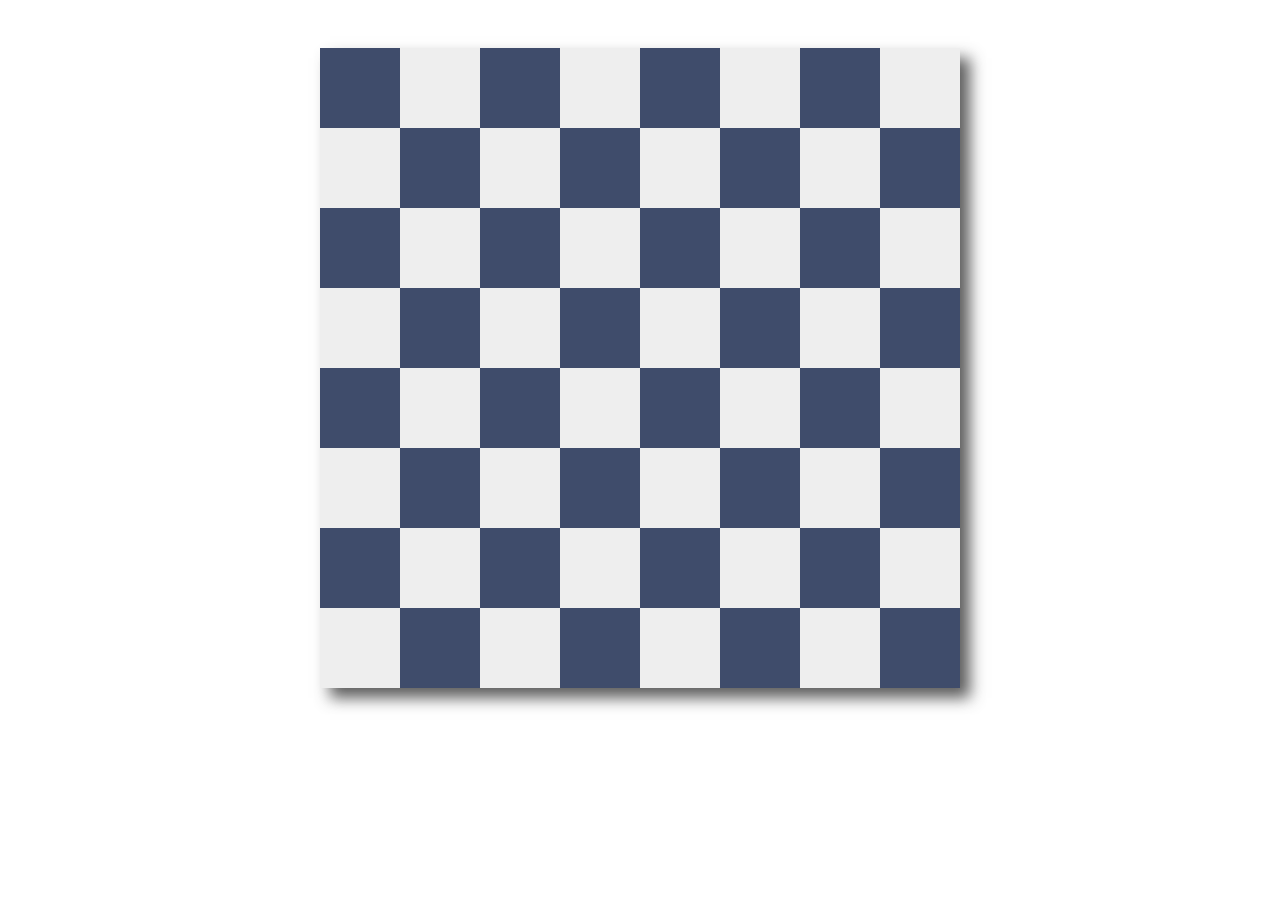
<file: index.html>
<!DOCTYPE html>
<!--[if lt IE 7]>      <html class="no-js lt-ie9 lt-ie8 lt-ie7"> <![endif]-->
<!--[if IE 7]>         <html class="no-js lt-ie9 lt-ie8"> <![endif]-->
<!--[if IE 8]>         <html class="no-js lt-ie9"> <![endif]-->
<!--[if gt IE 8]><!-->
<html class="no-js">
<!--<![endif]-->

<head>
    <meta charset="utf-8">
    <meta http-equiv="X-UA-Compatible" content="IE=edge">
    <title>CORNERS</title>
    <meta name="description" content="">
    <meta name="viewport" content="width=device-width, initial-scale=1">

    <!-- Place favicon.ico and apple-touch-icon.png in the root directory -->

    <link rel="stylesheet" href="css/normalize.css">
    <link rel="stylesheet" href="css/main.css">
    <script src="js/vendor/modernizr-2.6.2.min.js"></script>
</head>

<body>
    <!--[if lt IE 7]>
            <p class="browsehappy">You are using an <strong>outdated</strong> browser. Please <a href="http://browsehappy.com/">upgrade your browser</a> to improve your experience.</p>
        <![endif]-->

    <div id="corners-game">
        <div id="stats"></div>
        <div id="board">
            <div id="_00" class="cell oddrow">
               &nbsp;
            </div>
            <div id="_01" class="cell oddrow">
                &nbsp;
            </div>
            <div id="_02" class="cell oddrow">&nbsp;</div>
            <div id="_03" class="cell oddrow">&nbsp;</div>
            <div id="_04" class="cell oddrow">&nbsp;</div>
            <div id="_05" class="cell oddrow">&nbsp;</div>
            <div id="_06" class="cell oddrow">&nbsp;</div>
            <div id="_07" class="cell oddrow">&nbsp;</div>
            <div id="_10" class="cell evenrow">&nbsp;</div>
            <div id="_11" class="cell evenrow">&nbsp;</div>
            <div id="_12" class="cell evenrow">&nbsp;</div>
            <div id="_13" class="cell evenrow">&nbsp;</div>
            <div id="_14" class="cell evenrow">&nbsp;</div>
            <div id="_15" class="cell evenrow">&nbsp;</div>
            <div id="_16" class="cell evenrow">&nbsp;</div>
            <div id="_17" class="cell evenrow">&nbsp;</div>
            <div id="_20" class="cell oddrow">&nbsp;</div>
            <div id="_21" class="cell oddrow">&nbsp;</div>
            <div id="_22" class="cell oddrow">&nbsp;</div>
            <div id="_23" class="cell oddrow">&nbsp;</div>
            <div id="_24" class="cell oddrow">&nbsp;</div>
            <div id="_25" class="cell oddrow">&nbsp;</div>
            <div id="_26" class="cell oddrow">&nbsp;</div>
            <div id="_27" class="cell oddrow">&nbsp;</div>
            <div id="_30" class="cell evenrow">&nbsp;</div>
            <div id="_31" class="cell evenrow">&nbsp;</div>
            <div id="_32" class="cell evenrow">&nbsp;</div>
            <div id="_33" class="cell evenrow">&nbsp;</div>
            <div id="_34" class="cell evenrow">&nbsp;</div>
            <div id="_35" class="cell evenrow">&nbsp;</div>
            <div id="_36" class="cell evenrow">&nbsp;</div>
            <div id="_37" class="cell evenrow">&nbsp;</div>
            <div id="_40" class="cell oddrow">&nbsp;</div>
            <div id="_41" class="cell oddrow">&nbsp;</div>
            <div id="_42" class="cell oddrow">&nbsp;</div>
            <div id="_43" class="cell oddrow">&nbsp;</div>
            <div id="_44" class="cell oddrow">&nbsp;</div>
            <div id="_45" class="cell oddrow">&nbsp;</div>
            <div id="_46" class="cell oddrow">&nbsp;</div>
            <div id="_47" class="cell oddrow">&nbsp;</div>
            <div id="_50" class="cell evenrow">&nbsp;</div>
            <div id="_51" class="cell evenrow">&nbsp;</div>
            <div id="_52" class="cell evenrow">&nbsp;</div>
            <div id="_53" class="cell evenrow">&nbsp;</div>
            <div id="_54" class="cell evenrow">&nbsp;</div>
            <div id="_55" class="cell evenrow">&nbsp;</div>
            <div id="_56" class="cell evenrow">&nbsp;</div>
            <div id="_57" class="cell evenrow">&nbsp;</div>
            <div id="_60" class="cell oddrow">&nbsp;</div>
            <div id="_61" class="cell oddrow">&nbsp;</div>
            <div id="_62" class="cell oddrow">&nbsp;</div>
            <div id="_63" class="cell oddrow">&nbsp;</div>
            <div id="_64" class="cell oddrow">&nbsp;</div>
            <div id="_65" class="cell oddrow">&nbsp;</div>
            <div id="_66" class="cell oddrow">&nbsp;</div>
            <div id="_67" class="cell oddrow">&nbsp;</div>
            <div id="_70" class="cell evenrow">&nbsp;</div>
            <div id="_71" class="cell evenrow">&nbsp;</div>
            <div id="_72" class="cell evenrow">&nbsp;</div>
            <div id="_73" class="cell evenrow">&nbsp;</div>
            <div id="_74" class="cell evenrow">&nbsp;</div>
            <div id="_75" class="cell evenrow">&nbsp;</div>
            <div id="_76" class="cell evenrow">&nbsp;</div>
            <div id="_77" class="cell evenrow">&nbsp;</div>
        </div>
    </div>


    <script src="//ajax.googleapis.com/ajax/libs/jquery/1.10.2/jquery.min.js"></script>
    <script>
        window.jQuery || document.write('<script src="js/vendor/jquery-1.10.2.min.js"><\/script>')
    </script>
    <script src="js/plugins.js"></script>
    <script src="js/corners.js"></script>
    <script src="js/main.js"></script>
</body>

</html>
</file>
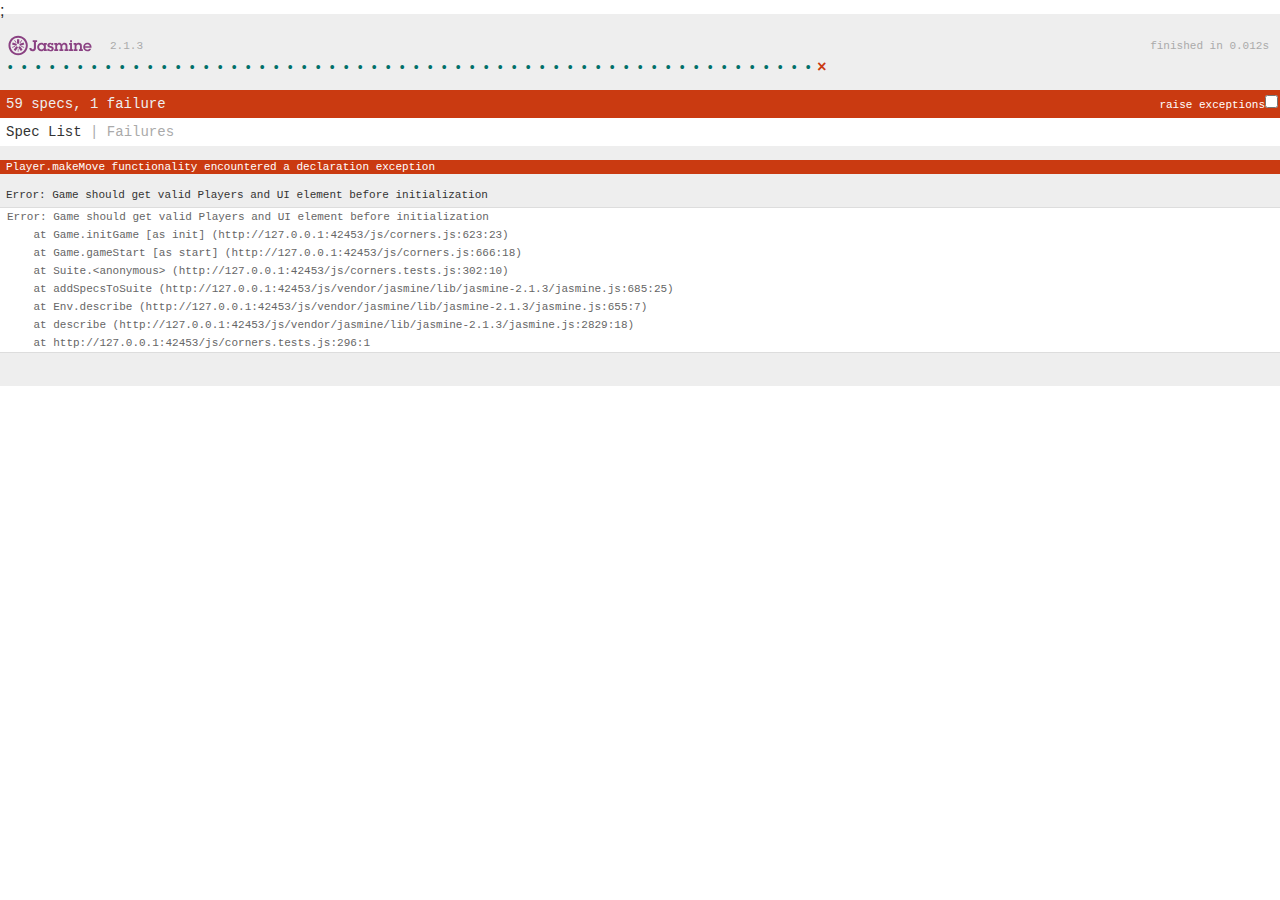
<file: tests.html>
<!DOCTYPE html>
<!--[if lt IE 7]>      <html class="no-js lt-ie9 lt-ie8 lt-ie7"> <![endif]-->
<!--[if IE 7]>         <html class="no-js lt-ie9 lt-ie8"> <![endif]-->
<!--[if IE 8]>         <html class="no-js lt-ie9"> <![endif]-->
<!--[if gt IE 8]><!--> <html class="no-js"> <!--<![endif]-->
    <head>
        <meta charset="utf-8">
        <meta http-equiv="X-UA-Compatible" content="IE=edge">
        <title>CORNERS TEST SUITE</title>
        <meta name="description" content="">
        <meta name="viewport" content="width=device-width, initial-scale=1">


        <link rel="stylesheet" href="css/normalize.css">
        <link rel="stylesheet" href="css/main.css">
        <link rel="shortcut icon" type="image/png" href="js/vendor/jasmine/lib/jasmine-2.1.3/jasmine_favicon.png">;
        <link rel="stylesheet" type="text/css" href="js/vendor/jasmine/lib/jasmine-2.1.3/jasmine.css">
        <script src="js/vendor/modernizr-2.6.2.min.js"></script>
        <script type="text/javascript" src="js/vendor/jasmine/lib/jasmine-2.1.3/jasmine.js"></script>
        <script type="text/javascript" src="js/vendor/jasmine/lib/jasmine-2.1.3/jasmine-html.js"></script>
        <script type="text/javascript" src="js/vendor/jasmine/lib/jasmine-2.1.3/boot.js"></script>
        <script type="text/javascript" src="js/plugins.js"></script>
        <script type="text/javascript" src="js/corners.js"></script>
        <script type="text/javascript" src="js/corners.tests.js"></script>
    </head>
    <body>


    </body>
</html>
</file>
<file: css/main.css>
/*! HTML5 Boilerplate v4.3.0 | MIT License | http://h5bp.com/ */

/*
 * What follows is the result of much research on cross-browser styling.
 * Credit left inline and big thanks to Nicolas Gallagher, Jonathan Neal,
 * Kroc Camen, and the H5BP dev community and team.
 */

/* ==========================================================================
   Base styles: opinionated defaults
   ========================================================================== */

html,
button,
input,
select,
textarea {
    color: #222;
}

html {
    font-size: 1em;
    line-height: 1.4;
}

/*
 * Remove text-shadow in selection highlight: h5bp.com/i
 * These selection rule sets have to be separate.
 * Customize the background color to match your design.
 */

::-moz-selection {
    background: #b3d4fc;
    text-shadow: none;
}

::selection {
    background: #b3d4fc;
    text-shadow: none;
}

/*
 * A better looking default horizontal rule
 */

hr {
    display: block;
    height: 1px;
    border: 0;
    border-top: 1px solid #ccc;
    margin: 1em 0;
    padding: 0;
}

/*
 * Remove the gap between images, videos, audio and canvas and the bottom of
 * their containers: h5bp.com/i/440
 */

audio,
canvas,
img,
video {
    vertical-align: middle;
}

/*
 * Remove default fieldset styles.
 */

fieldset {
    border: 0;
    margin: 0;
    padding: 0;
}

/*
 * Allow only vertical resizing of textareas.
 */

textarea {
    resize: vertical;
}

/* ==========================================================================
   Browse Happy prompt
   ========================================================================== */

.browsehappy {
    margin: 0.2em 0;
    background: #ccc;
    color: #000;
    padding: 0.2em 0;
}

/* ==========================================================================
   Author's custom styles
   ========================================================================== */

















/* ==========================================================================
   Helper classes
   ========================================================================== */

/*
 * Image replacement
 */

.ir {
    background-color: transparent;
    border: 0;
    overflow: hidden;
    /* IE 6/7 fallback */
    *text-indent: -9999px;
}

.ir:before {
    content: "";
    display: block;
    width: 0;
    height: 150%;
}

/*
 * Hide from both screenreaders and browsers: h5bp.com/u
 */

.hidden {
    display: none !important;
    visibility: hidden;
}

/*
 * Hide only visually, but have it available for screenreaders: h5bp.com/v
 */

.visuallyhidden {
    border: 0;
    clip: rect(0 0 0 0);
    height: 1px;
    margin: -1px;
    overflow: hidden;
    padding: 0;
    position: absolute;
    width: 1px;
}

/*
 * Extends the .visuallyhidden class to allow the element to be focusable
 * when navigated to via the keyboard: h5bp.com/p
 */

.visuallyhidden.focusable:active,
.visuallyhidden.focusable:focus {
    clip: auto;
    height: auto;
    margin: 0;
    overflow: visible;
    position: static;
    width: auto;
}

/*
 * Hide visually and from screenreaders, but maintain layout
 */

.invisible {
    visibility: hidden;
}

/*
 * Clearfix: contain floats
 *
 * For modern browsers
 * 1. The space content is one way to avoid an Opera bug when the
 *    `contenteditable` attribute is included anywhere else in the document.
 *    Otherwise it causes space to appear at the top and bottom of elements
 *    that receive the `clearfix` class.
 * 2. The use of `table` rather than `block` is only necessary if using
 *    `:before` to contain the top-margins of child elements.
 */

.clearfix:before,
.clearfix:after {
    content: " "; /* 1 */
    display: table; /* 2 */
}

.clearfix:after {
    clear: both;
}

/*
 * For IE 6/7 only
 * Include this rule to trigger hasLayout and contain floats.
 */

.clearfix {
    *zoom: 1;
}

/* ==========================================================================
   EXAMPLE Media Queries for Responsive Design.
   These examples override the primary ('mobile first') styles.
   Modify as content requires.
   ========================================================================== */

@media only screen and (min-width: 35em) {
    /* Style adjustments for viewports that meet the condition */
}

@media print,
       (-o-min-device-pixel-ratio: 5/4),
       (-webkit-min-device-pixel-ratio: 1.25),
       (min-resolution: 120dpi) {
    /* Style adjustments for high resolution devices */
}

/* ==========================================================================
   Print styles.
   Inlined to avoid required HTTP connection: h5bp.com/r
   ========================================================================== */

@media print {
    * {
        background: transparent !important;
        color: #000 !important; /* Black prints faster: h5bp.com/s */
        box-shadow: none !important;
        text-shadow: none !important;
    }

    a,
    a:visited {
        text-decoration: underline;
    }

    a[href]:after {
        content: " (" attr(href) ")";
    }

    abbr[title]:after {
        content: " (" attr(title) ")";
    }

    /*
     * Don't show links for images, or javascript/internal links
     */

    .ir a:after,
    a[href^="javascript:"]:after,
    a[href^="#"]:after {
        content: "";
    }

    pre,
    blockquote {
        border: 1px solid #999;
        page-break-inside: avoid;
    }

    thead {
        display: table-header-group; /* h5bp.com/t */
    }

    tr,
    img {
        page-break-inside: avoid;
    }

    img {
        max-width: 100% !important;
    }

    @page {
        margin: 0.5cm;
    }

    p,
    h2,
    h3 {
        orphans: 3;
        widows: 3;
    }

    h2,
    h3 {
        page-break-after: avoid;
    }
}

.cell {
    float: left;
    width: 5em;
    height: 5em;

    background: #eeeeee; /* Old browsers */
    background: -moz-linear-gradient(top,  #eeeeee 0%, #eeeeee 100%); /* FF3.6+ */
    background: -webkit-gradient(linear, left top, left bottom, color-stop(0%,#eeeeee), color-stop(100%,#eeeeee)); /* Chrome,Safari4+ */
    background: -webkit-linear-gradient(top,  #eeeeee 0%,#eeeeee 100%); /* Chrome10+,Safari5.1+ */
    background: -o-linear-gradient(top,  #eeeeee 0%,#eeeeee 100%); /* Opera 11.10+ */
    background: -ms-linear-gradient(top,  #eeeeee 0%,#eeeeee 100%); /* IE10+ */
    background: linear-gradient(to bottom,  #eeeeee 0%,#eeeeee 100%); /* W3C */
    filter: progid:DXImageTransform.Microsoft.gradient( startColorstr='#eeeeee', endColorstr='#eeeeee',GradientType=0 ); /* IE6-9 */
}

#board {
    width: 40em;
    height: 40em;
    margin: auto;

    -webkit-box-shadow: .6em .6em .9em 0 rgba(50, 50, 50, 0.79);
    -moz-box-shadow:    .6em .6em .9em 0 rgba(50, 50, 50, 0.79);
    box-shadow:         .6em .6em .9em 0 rgba(50, 50, 50, 0.79);
}

#corners-game {
    width: 100%;
    height: 100%;
    position: absolute;
}

#stats {
    margin: auto;
    width: 100%;
    height: 3em;
}

.oddrow:nth-child(odd), .evenrow:nth-child(even)  {
    background: #3f4c6b; /* Old browsers */
    background: -moz-linear-gradient(top,  #3f4c6b 0%, #3f4c6b 100%); /* FF3.6+ */
    background: -webkit-gradient(linear, left top, left bottom, color-stop(0%,#3f4c6b), color-stop(100%,#3f4c6b)); /* Chrome,Safari4+ */
    background: -webkit-linear-gradient(top,  #3f4c6b 0%,#3f4c6b 100%); /* Chrome10+,Safari5.1+ */
    background: -o-linear-gradient(top,  #3f4c6b 0%,#3f4c6b 100%); /* Opera 11.10+ */
    background: -ms-linear-gradient(top,  #3f4c6b 0%,#3f4c6b 100%); /* IE10+ */
    background: linear-gradient(to bottom,  #3f4c6b 0%,#3f4c6b 100%); /* W3C */
    filter: progid:DXImageTransform.Microsoft.gradient( startColorstr='#3f4c6b', endColorstr='#3f4c6b',GradientType=0 ); /* IE6-9 */

}

.checker {
    margin: .5em;
    height: 4em;
    width: 4em;
    -moz-box-shadow:        .4em .4em .09em 0 rgba(50, 50, 50, 0.79);
    -webkit-box-shadow:     .4em .4em .09em 0 rgba(50, 50, 50, 0.79);
    box-shadow:             .4em .4em .09em 0 rgba(50, 50, 50, 0.79);
}

.checker, .checker  div {
/*    border: solid black 1px;    */
    border-radius: 50%;
    position: relative;
}

/*outer border*/
.checker > div {
    top: .05em;
    left: .05em;
    height: 3.9em;
    width: 3.9em;
/*    background: lightgray;*/
    -moz-box-shadow:        .04em -.04em .09em 0 rgba(50, 50, 50, 0.79);
    -webkit-box-shadow:     .04em -.04em .09em 0 rgba(50, 50, 50, 0.79);
    box-shadow:             .04em -.04em .09em 0 rgba(50, 50, 50, 0.79);

}

/* outer flat*/
.checker > div > div {
    top: .5em;
     left: .5em;
    height: 2.9em;
    width: 2.9em;
/*    background: gray;*/
    -moz-box-shadow:        .04em .04em .09em 0 rgba(50, 50, 50, 0.79);
    -webkit-box-shadow:     .04em .04em .09em 0 rgba(50, 50, 50, 0.79);
    box-shadow:             .04em .04em .09em 0 rgba(50, 50, 50, 0.79);
}

/* inner border*/
.checker > div > div > div {
     top: .05em;
     left: .05em;
    height: 2.8em;
    width: 2.8em;
/*    background: dimgray;*/
     -moz-box-shadow:        .04em .04em .09em 0 rgba(50, 50, 50, 0.79);
    -webkit-box-shadow:     .04em .04em .09em 0 rgba(50, 50, 50, 0.79);
    box-shadow:             .04em .04em .09em 0 rgba(50, 50, 50, 0.79);
}

/* inner top*/
.checker > div > div > div > div {
     top: .5em;
     left: .5em;
    height: 1.8em;
    width: 1.8em;

     -moz-box-shadow:        .04em .04em .09em 0 rgba(50, 50, 50, 0.79);
    -webkit-box-shadow:     .04em .04em .09em 0 rgba(50, 50, 50, 0.79);
    box-shadow:             .04em .04em .09em 0 rgba(50, 50, 50, 0.79);
}

.white, .white div {
     background: rgba(243, 245, 210, 1);

}

.white > div > div > div > div {
background: -moz-radial-gradient(center, ellipse cover,  rgba(193,139,21,1) 0%, rgba(0,0,0,0) 100%); /* FF3.6+ */
background: -webkit-gradient(radial, center center, 0px, center center, 100%, color-stop(0%,rgba(193,139,21,1)), color-stop(100%,rgba(0,0,0,0))); /* Chrome,Safari4+ */
background: -webkit-radial-gradient(center, ellipse cover,  rgba(193,139,21,1) 0%,rgba(0,0,0,0) 100%); /* Chrome10+,Safari5.1+ */
background: -o-radial-gradient(center, ellipse cover,  rgba(193,139,21,1) 0%,rgba(0,0,0,0) 100%); /* Opera 12+ */
background: -ms-radial-gradient(center, ellipse cover,  rgba(193,139,21,1) 0%,rgba(0,0,0,0) 100%); /* IE10+ */
background: radial-gradient(ellipse at center,  rgba(193,139,21,1) 0%,rgba(0,0,0,0) 100%); /* W3C */
filter: progid:DXImageTransform.Microsoft.gradient( startColorstr='#c18b15', endColorstr='#00000000',GradientType=1 ); /* IE6-9 fallback on horizontal gradient */

}

.white > div > div > div {
background: -moz-linear-gradient(45deg,  rgba(216,154,21,0.58) 0%, rgba(0,0,0,0) 100%); /* FF3.6+ */
background: -webkit-gradient(linear, left bottom, right top, color-stop(0%,rgba(216,154,21,0.58)), color-stop(100%,rgba(0,0,0,0))); /* Chrome,Safari4+ */
background: -webkit-linear-gradient(45deg,  rgba(216,154,21,0.58) 0%,rgba(0,0,0,0) 100%); /* Chrome10+,Safari5.1+ */
background: -o-linear-gradient(45deg,  rgba(216,154,21,0.58) 0%,rgba(0,0,0,0) 100%); /* Opera 11.10+ */
background: -ms-linear-gradient(45deg,  rgba(216,154,21,0.58) 0%,rgba(0,0,0,0) 100%); /* IE10+ */
background: linear-gradient(45deg,  rgba(216,154,21,0.58) 0%,rgba(0,0,0,0) 100%); /* W3C */
filter: progid:DXImageTransform.Microsoft.gradient( startColorstr='#94d89a15', endColorstr='#00000000',GradientType=1 ); /* IE6-9 fallback on horizontal gradient */

}

.white > div, .white > div > div > div {
background: -moz-linear-gradient(-45deg,  rgba(216,154,21,0.58) 0%, rgba(0,0,0,0) 100%); /* FF3.6+ */
background: -webkit-gradient(linear, left top, right bottom, color-stop(0%,rgba(216,154,21,0.58)), color-stop(100%,rgba(0,0,0,0))); /* Chrome,Safari4+ */
background: -webkit-linear-gradient(-45deg,  rgba(216,154,21,0.58) 0%,rgba(0,0,0,0) 100%); /* Chrome10+,Safari5.1+ */
background: -o-linear-gradient(-45deg,  rgba(216,154,21,0.58) 0%,rgba(0,0,0,0) 100%); /* Opera 11.10+ */
background: -ms-linear-gradient(-45deg,  rgba(216,154,21,0.58) 0%,rgba(0,0,0,0) 100%); /* IE10+ */
background: linear-gradient(135deg,  rgba(216,154,21,0.58) 0%,rgba(0,0,0,0) 100%); /* W3C */
filter: progid:DXImageTransform.Microsoft.gradient( startColorstr='#94d89a15', endColorstr='#00000000',GradientType=1 ); /* IE6-9 fallback on horizontal gradient */

}



.black , .black div{
    background: rgba(121, 0, 0, 1);
}

.black > div > div > div > div {
background: -moz-radial-gradient(center, ellipse cover,  rgba(79,33,33,0.85) 0%, rgba(0,0,0,0) 100%); /* FF3.6+ */
background: -webkit-gradient(radial, center center, 0px, center center, 100%, color-stop(0%,rgba(79,33,33,0.85)), color-stop(100%,rgba(0,0,0,0))); /* Chrome,Safari4+ */
background: -webkit-radial-gradient(center, ellipse cover,  rgba(79,33,33,0.85) 0%,rgba(0,0,0,0) 100%); /* Chrome10+,Safari5.1+ */
background: -o-radial-gradient(center, ellipse cover,  rgba(79,33,33,0.85) 0%,rgba(0,0,0,0) 100%); /* Opera 12+ */
background: -ms-radial-gradient(center, ellipse cover,  rgba(79,33,33,0.85) 0%,rgba(0,0,0,0) 100%); /* IE10+ */
background: radial-gradient(ellipse at center,  rgba(79,33,33,0.85) 0%,rgba(0,0,0,0) 100%); /* W3C */
filter: progid:DXImageTransform.Microsoft.gradient( startColorstr='#d94f2121', endColorstr='#00000000',GradientType=1 ); /* IE6-9 fallback on horizontal gradient */

}


.black > div, .black > div > div > div {
background: -moz-linear-gradient(-45deg,  rgba(79,33,33,0.72) 0%, rgba(0,0,0,0) 100%); /* FF3.6+ */
background: -webkit-gradient(linear, left top, right bottom, color-stop(0%,rgba(79,33,33,0.72)), color-stop(100%,rgba(0,0,0,0))); /* Chrome,Safari4+ */
background: -webkit-linear-gradient(-45deg,  rgba(79,33,33,0.72) 0%,rgba(0,0,0,0) 100%); /* Chrome10+,Safari5.1+ */
background: -o-linear-gradient(-45deg,  rgba(79,33,33,0.72) 0%,rgba(0,0,0,0) 100%); /* Opera 11.10+ */
background: -ms-linear-gradient(-45deg,  rgba(79,33,33,0.72) 0%,rgba(0,0,0,0) 100%); /* IE10+ */
background: linear-gradient(135deg,  rgba(79,33,33,0.72) 0%,rgba(0,0,0,0) 100%); /* W3C */
filter: progid:DXImageTransform.Microsoft.gradient( startColorstr='#b84f2121', endColorstr='#00000000',GradientType=1 ); /* IE6-9 fallback on horizontal gradient */

}
</file>
<file: js/vendor/jasmine/lib/jasmine-2.1.3/jasmine.css>
body { overflow-y: scroll; }

.jasmine_html-reporter { background-color: #eeeeee; padding: 5px; margin: -8px; font-size: 11px; font-family: Monaco, "Lucida Console", monospace; line-height: 14px; color: #333333; }
.jasmine_html-reporter a { text-decoration: none; }
.jasmine_html-reporter a:hover { text-decoration: underline; }
.jasmine_html-reporter p, .jasmine_html-reporter h1, .jasmine_html-reporter h2, .jasmine_html-reporter h3, .jasmine_html-reporter h4, .jasmine_html-reporter h5, .jasmine_html-reporter h6 { margin: 0; line-height: 14px; }
.jasmine_html-reporter .banner, .jasmine_html-reporter .symbol-summary, .jasmine_html-reporter .summary, .jasmine_html-reporter .result-message, .jasmine_html-reporter .spec .description, .jasmine_html-reporter .spec-detail .description, .jasmine_html-reporter .alert .bar, .jasmine_html-reporter .stack-trace { padding-left: 9px; padding-right: 9px; }
.jasmine_html-reporter .banner { position: relative; }
.jasmine_html-reporter .banner .title { background: url('[data-uri]') no-repeat; background: url('[data-uri]') no-repeat, none; -webkit-background-size: 100%; -moz-background-size: 100%; -o-background-size: 100%; background-size: 100%; display: block; float: left; width: 90px; height: 25px; }
.jasmine_html-reporter .banner .version { margin-left: 14px; position: relative; top: 6px; }
.jasmine_html-reporter .banner .duration { position: absolute; right: 14px; top: 6px; }
.jasmine_html-reporter #jasmine_content { position: fixed; right: 100%; }
.jasmine_html-reporter .version { color: #aaaaaa; }
.jasmine_html-reporter .banner { margin-top: 14px; }
.jasmine_html-reporter .duration { color: #aaaaaa; float: right; }
.jasmine_html-reporter .symbol-summary { overflow: hidden; *zoom: 1; margin: 14px 0; }
.jasmine_html-reporter .symbol-summary li { display: inline-block; height: 8px; width: 14px; font-size: 16px; }
.jasmine_html-reporter .symbol-summary li.passed { font-size: 14px; }
.jasmine_html-reporter .symbol-summary li.passed:before { color: #007069; content: "\02022"; }
.jasmine_html-reporter .symbol-summary li.failed { line-height: 9px; }
.jasmine_html-reporter .symbol-summary li.failed:before { color: #ca3a11; content: "\d7"; font-weight: bold; margin-left: -1px; }
.jasmine_html-reporter .symbol-summary li.disabled { font-size: 14px; }
.jasmine_html-reporter .symbol-summary li.disabled:before { color: #bababa; content: "\02022"; }
.jasmine_html-reporter .symbol-summary li.pending { line-height: 17px; }
.jasmine_html-reporter .symbol-summary li.pending:before { color: #ba9d37; content: "*"; }
.jasmine_html-reporter .symbol-summary li.empty { font-size: 14px; }
.jasmine_html-reporter .symbol-summary li.empty:before { color: #ba9d37; content: "\02022"; }
.jasmine_html-reporter .exceptions { color: #fff; float: right; margin-top: 5px; margin-right: 5px; }
.jasmine_html-reporter .bar { line-height: 28px; font-size: 14px; display: block; color: #eee; }
.jasmine_html-reporter .bar.failed { background-color: #ca3a11; }
.jasmine_html-reporter .bar.passed { background-color: #007069; }
.jasmine_html-reporter .bar.skipped { background-color: #bababa; }
.jasmine_html-reporter .bar.errored { background-color: #ca3a11; }
.jasmine_html-reporter .bar.menu { background-color: #fff; color: #aaaaaa; }
.jasmine_html-reporter .bar.menu a { color: #333333; }
.jasmine_html-reporter .bar a { color: white; }
.jasmine_html-reporter.spec-list .bar.menu.failure-list, .jasmine_html-reporter.spec-list .results .failures { display: none; }
.jasmine_html-reporter.failure-list .bar.menu.spec-list, .jasmine_html-reporter.failure-list .summary { display: none; }
.jasmine_html-reporter .running-alert { background-color: #666666; }
.jasmine_html-reporter .results { margin-top: 14px; }
.jasmine_html-reporter.showDetails .summaryMenuItem { font-weight: normal; text-decoration: inherit; }
.jasmine_html-reporter.showDetails .summaryMenuItem:hover { text-decoration: underline; }
.jasmine_html-reporter.showDetails .detailsMenuItem { font-weight: bold; text-decoration: underline; }
.jasmine_html-reporter.showDetails .summary { display: none; }
.jasmine_html-reporter.showDetails #details { display: block; }
.jasmine_html-reporter .summaryMenuItem { font-weight: bold; text-decoration: underline; }
.jasmine_html-reporter .summary { margin-top: 14px; }
.jasmine_html-reporter .summary ul { list-style-type: none; margin-left: 14px; padding-top: 0; padding-left: 0; }
.jasmine_html-reporter .summary ul.suite { margin-top: 7px; margin-bottom: 7px; }
.jasmine_html-reporter .summary li.passed a { color: #007069; }
.jasmine_html-reporter .summary li.failed a { color: #ca3a11; }
.jasmine_html-reporter .summary li.empty a { color: #ba9d37; }
.jasmine_html-reporter .summary li.pending a { color: #ba9d37; }
.jasmine_html-reporter .description + .suite { margin-top: 0; }
.jasmine_html-reporter .suite { margin-top: 14px; }
.jasmine_html-reporter .suite a { color: #333333; }
.jasmine_html-reporter .failures .spec-detail { margin-bottom: 28px; }
.jasmine_html-reporter .failures .spec-detail .description { background-color: #ca3a11; }
.jasmine_html-reporter .failures .spec-detail .description a { color: white; }
.jasmine_html-reporter .result-message { padding-top: 14px; color: #333333; white-space: pre; }
.jasmine_html-reporter .result-message span.result { display: block; }
.jasmine_html-reporter .stack-trace { margin: 5px 0 0 0; max-height: 224px; overflow: auto; line-height: 18px; color: #666666; border: 1px solid #ddd; background: white; white-space: pre; }
</file>
